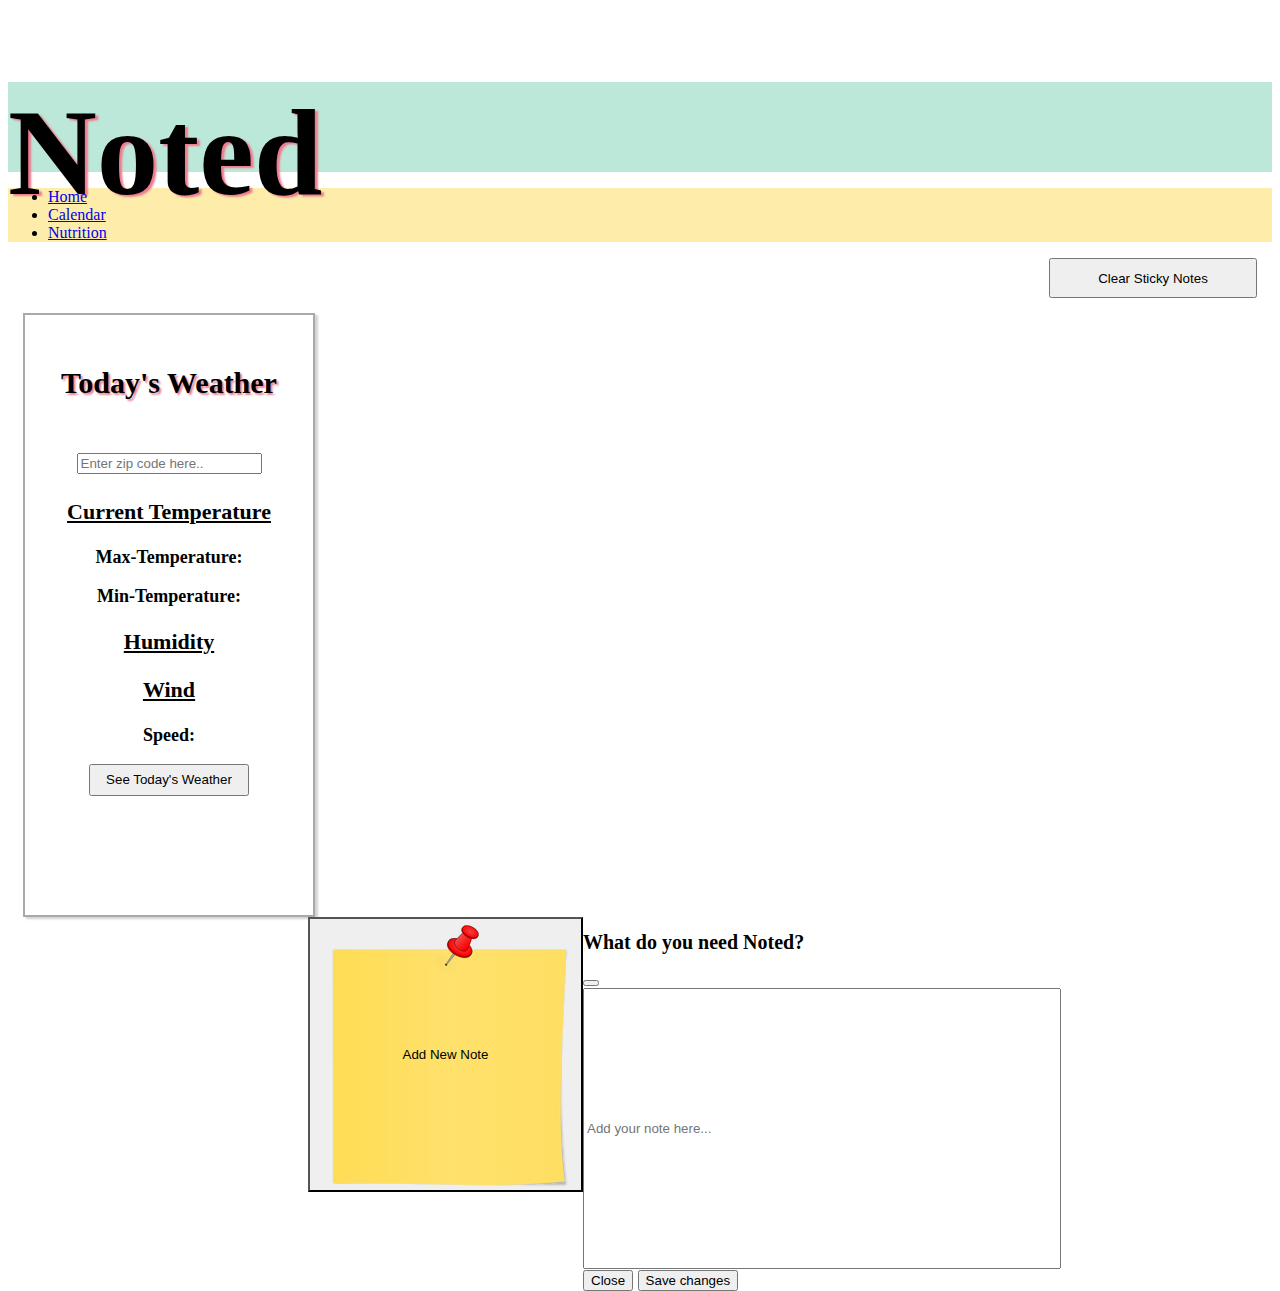
<file: index.html>
<!DOCTYPE html>
<html lang="en">

<head>
    <meta charset="UTF-8">
    <meta http-equiv="X-UA-Compatible" content="IE=edge">
    <meta name="viewport" content="width=device-width, initial-scale=1.0">
    <title>landing Page</title>
    <link href="https://cdn.jsdelivr.net/npm/bootstrap@5.3.0-alpha1/dist/css/bootstrap.min.css" rel="stylesheet"
        integrity="sha384-GLhlTQ8iRABdZLl6O3oVMWSktQOp6b7In1Zl3/Jr59b6EGGoI1aFkw7cmDA6j6gD" crossorigin="anonymous">
    <link rel="stylesheet" type="text/css" href="./LandingPage/stylesheet.css">
</head>

<body>
    <header class="header">
        <h1 class="main">Noted</h1>
    </header>
    <!-- Navbar-found on bootstrap under nav and tabs-->
    <div>
        <ul class="nav justify-content-end" class="nav">
            <li class="nav-item">
                <a class="nav-link active" aria-current="page" href="./index.html">Home</a>
            </li>
            <li class="nav-item">
                <a class="nav-link" href="./Calendar/cal-index.html">Calendar</a>
            </li>
            <li class="nav-item">
                <a class="nav-link" href="./Nutrition/nut-index.html">Nutrition</a>
            </li>
            <!-- Page wasn't ready for presentation -->
            <!-- <li class="nav-item">
                <a class="nav-link" href="./Lists/lists-index.html">Lists</a>
            </li> -->
            <!-- Not ready to use this link yet -->
            <!-- <li class="nav-item">
                <a class="nav-link disabled">Journal</a>
            </li> -->
        </ul>
        <!--------- Remove Notes Button --------->
        <div class="clearNotes">
            <button type="button" class="btn btn-outline-secondary clearNotesBtn" id="clearNotesBtn"
                style=" --bs-btn-font-size: 1.2rem; width: 13rem; height: 2.5rem;">
                Clear Sticky Notes
            </button>
            <style>
                .clearNotes {
                    display:flex;
                    flex-wrap: wrap;
                    flex-direction: row;
                }
            </style>
        </div>
    </div>
    <!-- Columns via bootstrap add border" -->
    <div class="container">
        <div class="row align-items-start ">
            <!-- the column in which holds the weather API -->
            <div class="weather">
                <!-- card that holds the api within the sidebar -->
                <div class="card weatherCard">
                    <div class="card-body">
                        <h5 class="card-title">Today's Weather</h5>
                        <input class="weatherInput" type="text" placeholder="Enter zip code here.."></input>
                        <!-- Temperature -->
                        <h3>Current Temperature</h3>
                        <p class="weatherResults" id="temp"></p>
                        <h2>Max-Temperature:</h2>
                        <p class="weatherResults" id="maxtemp"></p>
                        <h2>Min-Temperature:</h2>
                        <p class="weatherResults" id="mintemp"></p>
                        <h3>Humidity</h3>
                        <p class="weatherResults" id="humidity"></p>
                        <h3>Wind</h3>
                        <h2>Speed:</h2>
                        <p class="weatherResults" id="windspeed"></p>
                        <button type="button" class="btn btn-outline-secondary seeWeather" id="fetch-button"
                            style="--bs-btn-padding-y: .25rem; --bs-btn-padding-x: .5rem; --bs-btn-font-size: .75rem; width: 10rem; height: 2rem;">
                            See Today's Weather
                        </button>
                    </div>
                </div>
                <style>
                    .weather {
                        display: flex;
                        flex-wrap: wrap;
                        flex-direction: row;
                    }
                </style>
            </div>
            <!-- This is where the  sticky note code will be -->
            <!-- this is the right column from the bootstrap code -->
            <div id="stickyNotes" class="stickyNotes">
                <button type="button" class="btn btn-outline-secondary addNote" id="addNote" data-bs-toggle="modal"
                    data-bs-target="#myModal"
                    style="--bs-btn-padding-y: .25rem; --bs-btn-padding-x: .5rem; --bs-btn-font-size: .75rem; width: 275px; height: 275px;">
                    Add New Note
                </button>
                <style>
                    .stickyNotes {
                        display: flex;
                        flex-wrap: row wrap;
                        flex-direction: row;
                    }
                </style>
                <!-- Modal -->
                <div class="modal" id="myModal" tabindex="-1">
                    <div class="modal-dialog">
                        <div class="modal-content">
                            <div class="modal-header">
                                <h1 class="modal-title">What do you need Noted?</h1>
                                <button type="button" class="btn-close" data-bs-dismiss="modal"
                                    aria-label="Close"></button>
                            </div>
                            <div class="modal-body">
                                <input class="notebody" id="noteBody" type="text"
                                    placeholder="Add your note here..."></input>
                            </div>
                            <div class="modal-footer">
                                <button type="button" class="btn btn-secondary" data-bs-dismiss="modal">Close</button>
                                <button id="saveNote" type="button" class="btn btn-primary">Save changes</button>
                            </div>
                        </div>
                    </div>
                </div>
            </div>
        </div>
    </div>


    <script src="https://cdn.jsdelivr.net/npm/bootstrap@5.3.0-alpha1/dist/js/bootstrap.bundle.min.js"
        integrity="sha384-w76AqPfDkMBDXo30jS1Sgez6pr3x5MlQ1ZAGC+nuZB+EYdgRZgiwxhTBTkF7CXvN"
        crossorigin="anonymous"></script>
    <script src="./LandingPage/land-script.js"></script>
</body>

</html>
</file>
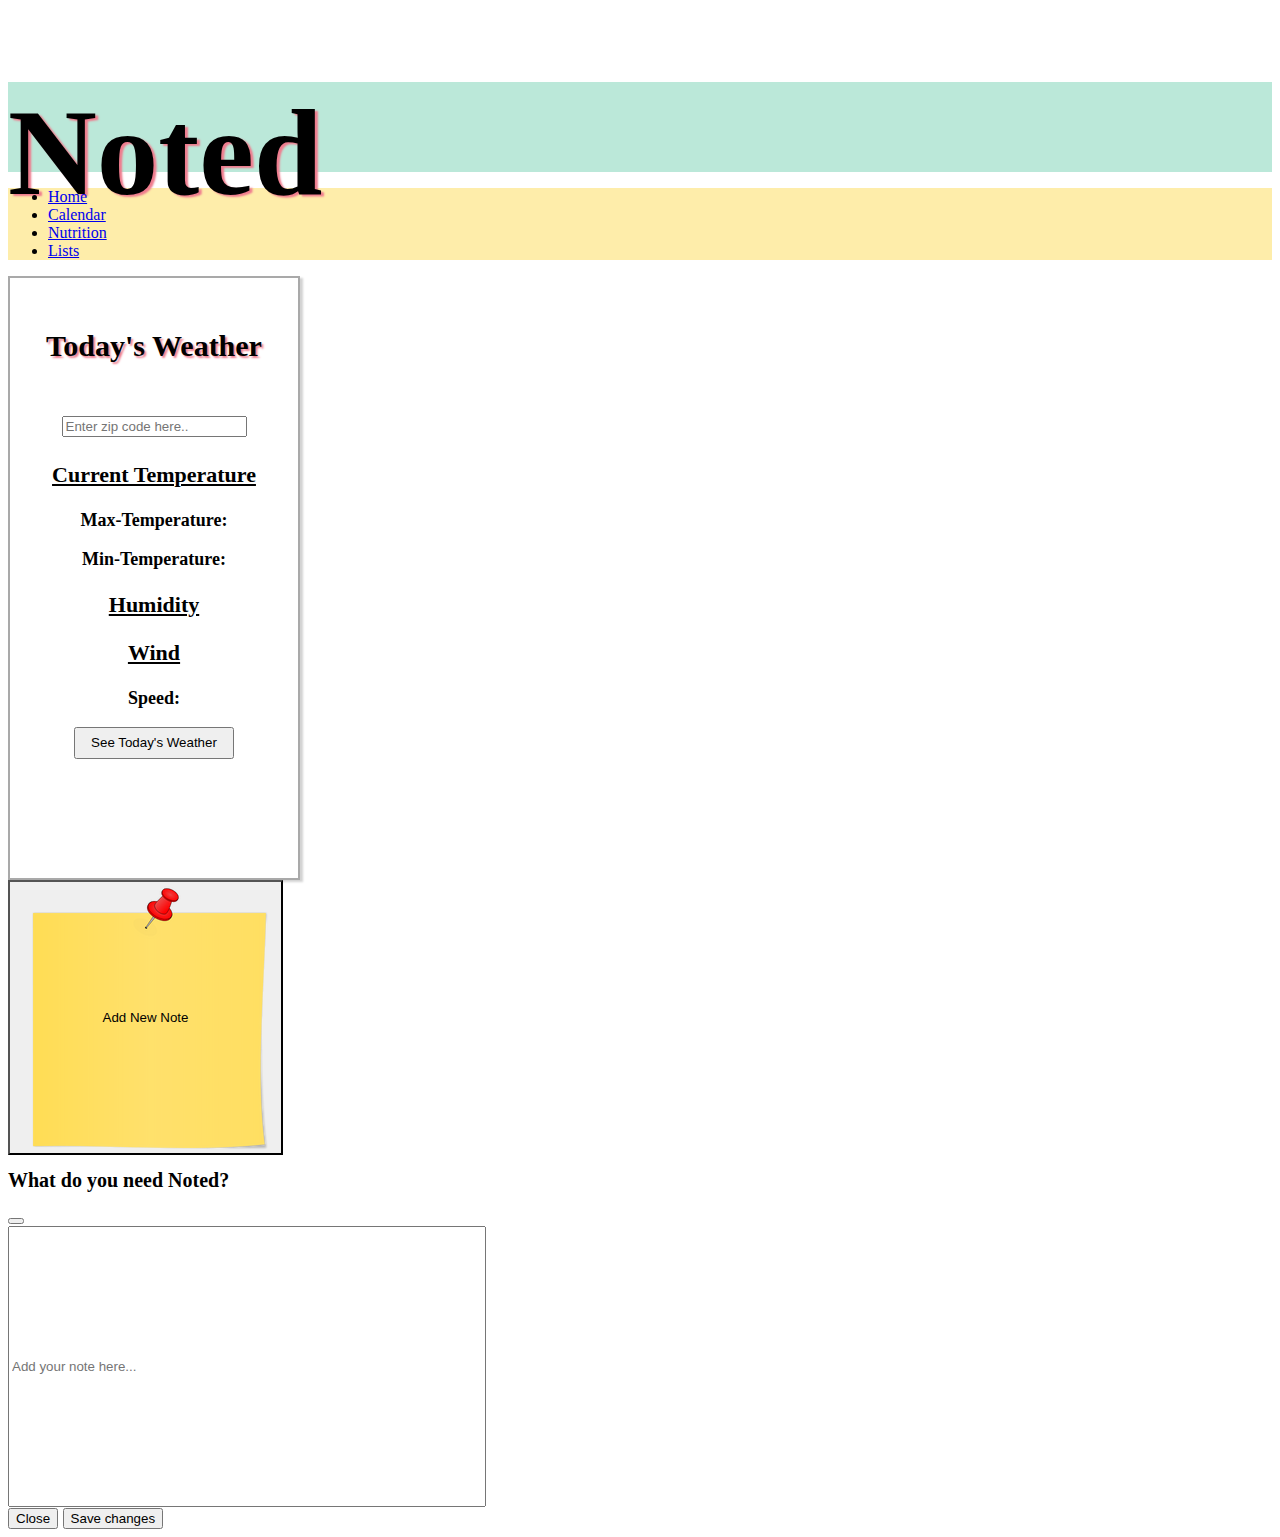
<file: LandingPage/index.html>
<!DOCTYPE html>
<html lang="en">

<head>
    <meta charset="UTF-8">
    <meta http-equiv="X-UA-Compatible" content="IE=edge">
    <meta name="viewport" content="width=device-width, initial-scale=1.0">
    <title>landing</title>
    <link href="https://cdn.jsdelivr.net/npm/bootstrap@5.3.0-alpha1/dist/css/bootstrap.min.css" rel="stylesheet"
        integrity="sha384-GLhlTQ8iRABdZLl6O3oVMWSktQOp6b7In1Zl3/Jr59b6EGGoI1aFkw7cmDA6j6gD" crossorigin="anonymous">
    <link rel="stylesheet" type="text/css" href="./stylesheet.css">
</head>

<body>
    <header class="header">
        <h1 class="main">Noted</h1>
    </header>
    <!-- Navbar-found on bootstrap under nav and tabs-->
    <div>
        <ul class="nav justify-content-end" class="nav">
            <li class="nav-item">
                <a class="nav-link active" aria-current="page" href="#">Home</a>
            </li>
            <li class="nav-item">
                <a class="nav-link" href="#">Calendar</a>
            </li>
            <li class="nav-item">
                <a class="nav-link" href="#">Nutrition</a>
            </li>
            <li class="nav-item">
                <a class="nav-link" href="#">Lists</a>
            </li>
            <!-- Not ready to use this link yet -->
            <!-- <li class="nav-item">
                <a class="nav-link disabled">Journal</a>
            </li> -->
        </ul>
    </div>
    <!-- Columns via bootstrap add border" -->
    <div class="container">
        <div class="row align-items-start ">
            <!-- the column in which holds the weather API -->
            <div class="col-3 p-3 mb-2 column">
                <!-- card that holds the api within the sidebar -->
                <div class="card weatherCard">
                    <div class="card-body">
                        <h5 class="card-title">Today's Weather</h5>
                        <input class="weatherInput" type="text" placeholder="Enter zip code here.."></input>
                        <!-- Temperature -->
                        <h3>Current Temperature</h3>
                        <p class="weatherResults" id="temp"></p>
                        <h2>Max-Temperature:</h2>
                        <p class="weatherResults" id="maxtemp"></p>
                        <h2>Min-Temperature:</h2>
                        <p class="weatherResults" id="mintemp"></p>
                        <h3>Humidity</h3>
                        <p class="weatherResults" id="humidity"></p>
                        <h3>Wind</h3>
                        <h2>Speed:</h2>
                        <p class="weatherResults" id="windspeed"></p>
                        <button type="button" class="btn btn-outline-secondary seeWeather" id="fetch-button"
                            style="--bs-btn-padding-y: .25rem; --bs-btn-padding-x: .5rem; --bs-btn-font-size: .75rem; width: 10rem; height: 2rem;">
                            See Today's Weather
                        </button>
                    </div>
                </div>
            </div>
            <!-- This is where the  sticky note code will be -->
            <!-- this is the right column from the bootstrap code -->
            <div id="stickyNotes" class="col-sm-9 p-3 column">
                <button type="button" class="btn btn-outline-secondary addNote" id="addNote" data-bs-toggle="modal" data-bs-target="#myModal"
                    style="--bs-btn-padding-y: .25rem; --bs-btn-padding-x: .5rem; --bs-btn-font-size: .75rem; width: 275px; height: 275px;">
                    Add New Note
                </button>
                <!-- Modal -->
                <div class="modal" id="myModal" tabindex="-1">
                    <div class="modal-dialog">
                        <div class="modal-content">
                            <div class="modal-header">
                                <h1 class="modal-title">What do you need Noted?</h1>
                                <button type="button" class="btn-close" data-bs-dismiss="modal"
                                    aria-label="Close"></button>
                            </div>
                            <div class="modal-body">
                                <input class="notebody" id="noteBody" type="text" placeholder="Add your note here..."></input>
                            </div>
                            <div class="modal-footer">
                                <button type="button" class="btn btn-secondary" data-bs-dismiss="modal">Close</button>
                                <button id="saveNote" type="button" class="btn btn-primary">Save changes</button>
                            </div>
                        </div>
                    </div>
                </div>
                <!-- <div class="addNote" style="width: 275px; height: 275px;">asdasd</div> -->


            </div>
        </div>
    </div>



    <script src="https://cdn.jsdelivr.net/npm/bootstrap@5.3.0-alpha1/dist/js/bootstrap.bundle.min.js"
        integrity="sha384-w76AqPfDkMBDXo30jS1Sgez6pr3x5MlQ1ZAGC+nuZB+EYdgRZgiwxhTBTkF7CXvN"
        crossorigin="anonymous"></script>
    <script src="./land-script.js"></script>
</body>

</html>
</file>
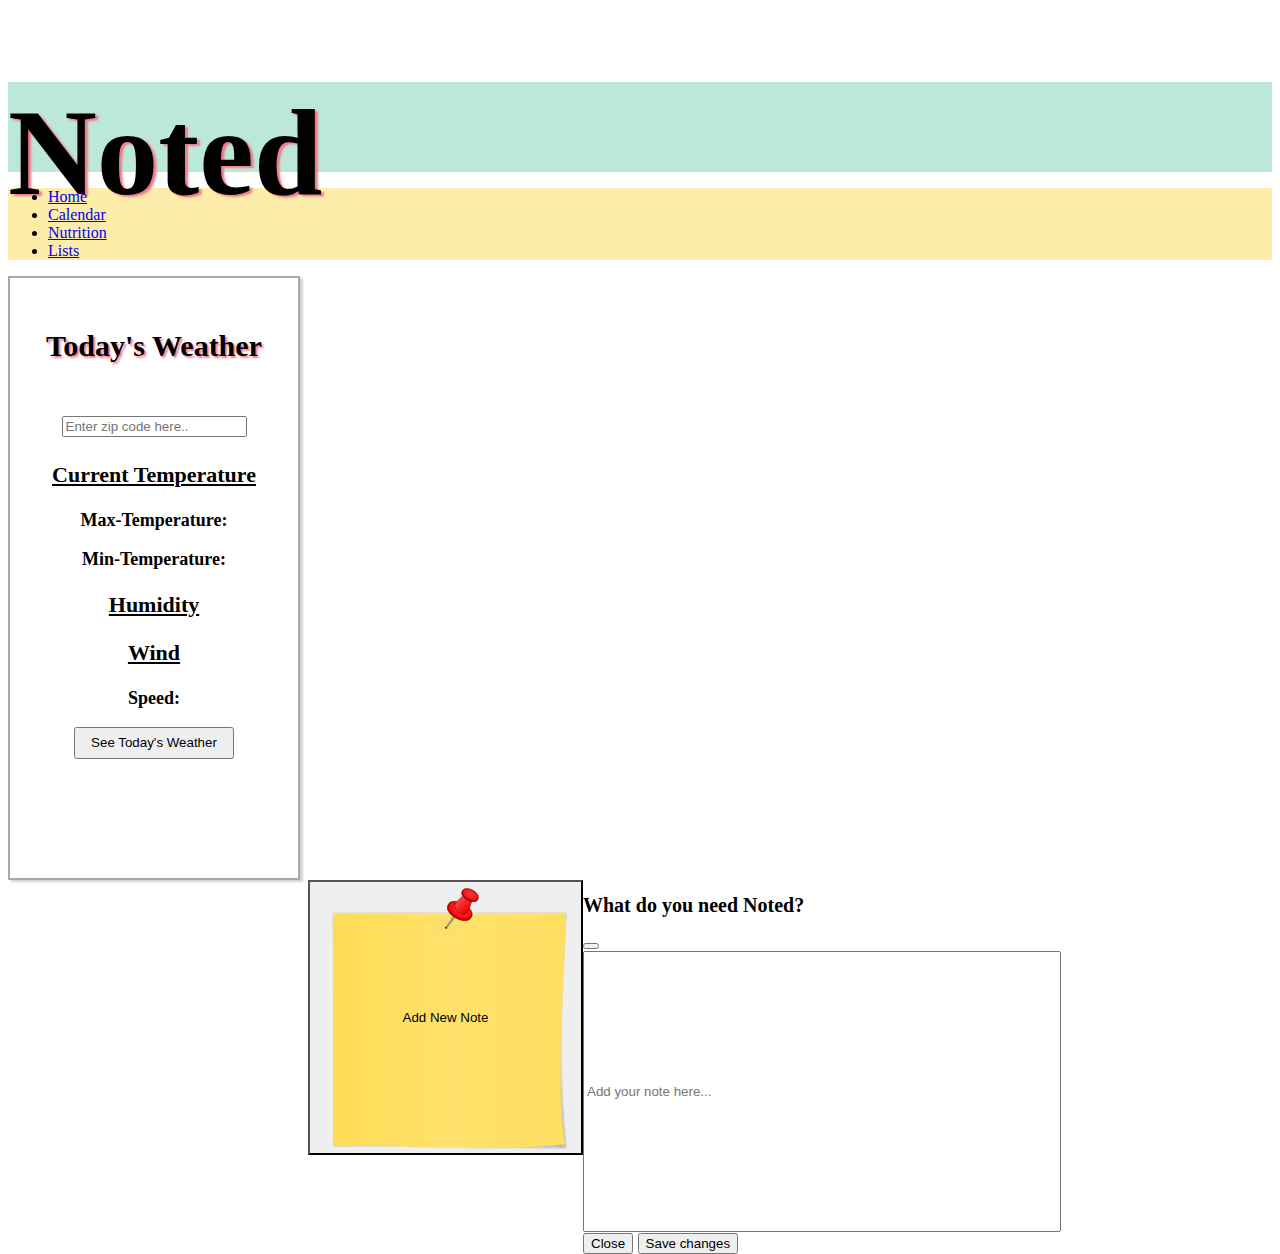
<file: land-index.html>
<!DOCTYPE html>
<html lang="en">

<head>
    <meta charset="UTF-8">
    <meta http-equiv="X-UA-Compatible" content="IE=edge">
    <meta name="viewport" content="width=device-width, initial-scale=1.0">
    <title>landing</title>
    <link href="https://cdn.jsdelivr.net/npm/bootstrap@5.3.0-alpha1/dist/css/bootstrap.min.css" rel="stylesheet"
        integrity="sha384-GLhlTQ8iRABdZLl6O3oVMWSktQOp6b7In1Zl3/Jr59b6EGGoI1aFkw7cmDA6j6gD" crossorigin="anonymous">
    <link rel="stylesheet" type="text/css" href="./LandingPage/stylesheet.css">
</head>

<body>
    <header class="header">
        <h1 class="main">Noted</h1>
    </header>
    <!-- Navbar-found on bootstrap under nav and tabs-->
    <div>
        <ul class="nav justify-content-end" class="nav">
            <li class="nav-item">
                <a class="nav-link active" aria-current="page" href="#">Home</a>
            </li>
            <li class="nav-item">
                <a class="nav-link" href="#">Calendar</a>
            </li>
            <li class="nav-item">
                <a class="nav-link" href="#">Nutrition</a>
            </li>
            <li class="nav-item">
                <a class="nav-link" href="#">Lists</a>
            </li>
            <!-- Not ready to use this link yet -->
            <!-- <li class="nav-item">
                <a class="nav-link disabled">Journal</a>
            </li> -->
        </ul>
    </div>
    <!-- Columns via bootstrap add border" -->
    <div class="container">
        <div class="row align-items-start ">
            <!-- the column in which holds the weather API -->
            <div class="col-3 p-3 mb-2 column">
                <!-- card that holds the api within the sidebar -->
                <div class="card weatherCard">
                    <div class="card-body">
                        <h5 class="card-title">Today's Weather</h5>
                        <input class="weatherInput" type="text" placeholder="Enter zip code here.."></input>
                        <!-- Temperature -->
                        <h3>Current Temperature</h3>
                        <p class="weatherResults" id="temp"></p>
                        <h2>Max-Temperature:</h2>
                        <p class="weatherResults" id="maxtemp"></p>
                        <h2>Min-Temperature:</h2>
                        <p class="weatherResults" id="mintemp"></p>
                        <h3>Humidity</h3>
                        <p class="weatherResults" id="humidity"></p>
                        <h3>Wind</h3>
                        <h2>Speed:</h2>
                        <p class="weatherResults" id="windspeed"></p>
                        <button type="button" class="btn btn-outline-secondary seeWeather" id="fetch-button"
                            style="--bs-btn-padding-y: .25rem; --bs-btn-padding-x: .5rem; --bs-btn-font-size: .75rem; width: 10rem; height: 2rem;">
                            See Today's Weather
                        </button>
                    </div>
                </div>
            </div>
            <!-- This is where the  sticky note code will be -->
            <!-- this is the right column from the bootstrap code -->
            <div id="stickyNotes" class="col-sm-9 p-3 column stickyNotes">
                <button type="button" class="btn btn-outline-secondary addNote" id="addNote" data-bs-toggle="modal" data-bs-target="#myModal"
                    style="--bs-btn-padding-y: .25rem; --bs-btn-padding-x: .5rem; --bs-btn-font-size: .75rem; width: 275px; height: 275px;">
                    Add New Note
                </button>
                <!-- Modal -->
                <div class="modal" id="myModal" tabindex="-1">
                    <div class="modal-dialog">
                        <div class="modal-content">
                            <div class="modal-header">
                                <h1 class="modal-title">What do you need Noted?</h1>
                                <button type="button" class="btn-close" data-bs-dismiss="modal"
                                    aria-label="Close"></button>
                            </div>
                            <div class="modal-body">
                                <input class="notebody" id="noteBody" type="text" placeholder="Add your note here..."></input>
                            </div>
                            <div class="modal-footer">
                                <button type="button" class="btn btn-secondary" data-bs-dismiss="modal">Close</button>
                                <button id="saveNote" type="button" class="btn btn-primary">Save changes</button>
                            </div>
                        </div>
                    </div>
                </div>
                <!-- <div class="addNote" style="width: 275px; height: 275px;">asdasd</div> -->


            </div>
        </div>
    </div>



    <script src="https://cdn.jsdelivr.net/npm/bootstrap@5.3.0-alpha1/dist/js/bootstrap.bundle.min.js"
        integrity="sha384-w76AqPfDkMBDXo30jS1Sgez6pr3x5MlQ1ZAGC+nuZB+EYdgRZgiwxhTBTkF7CXvN"
        crossorigin="anonymous"></script>
    <script src="./LandingPage/land-script.js"></script>
</body>

</html>
</file>
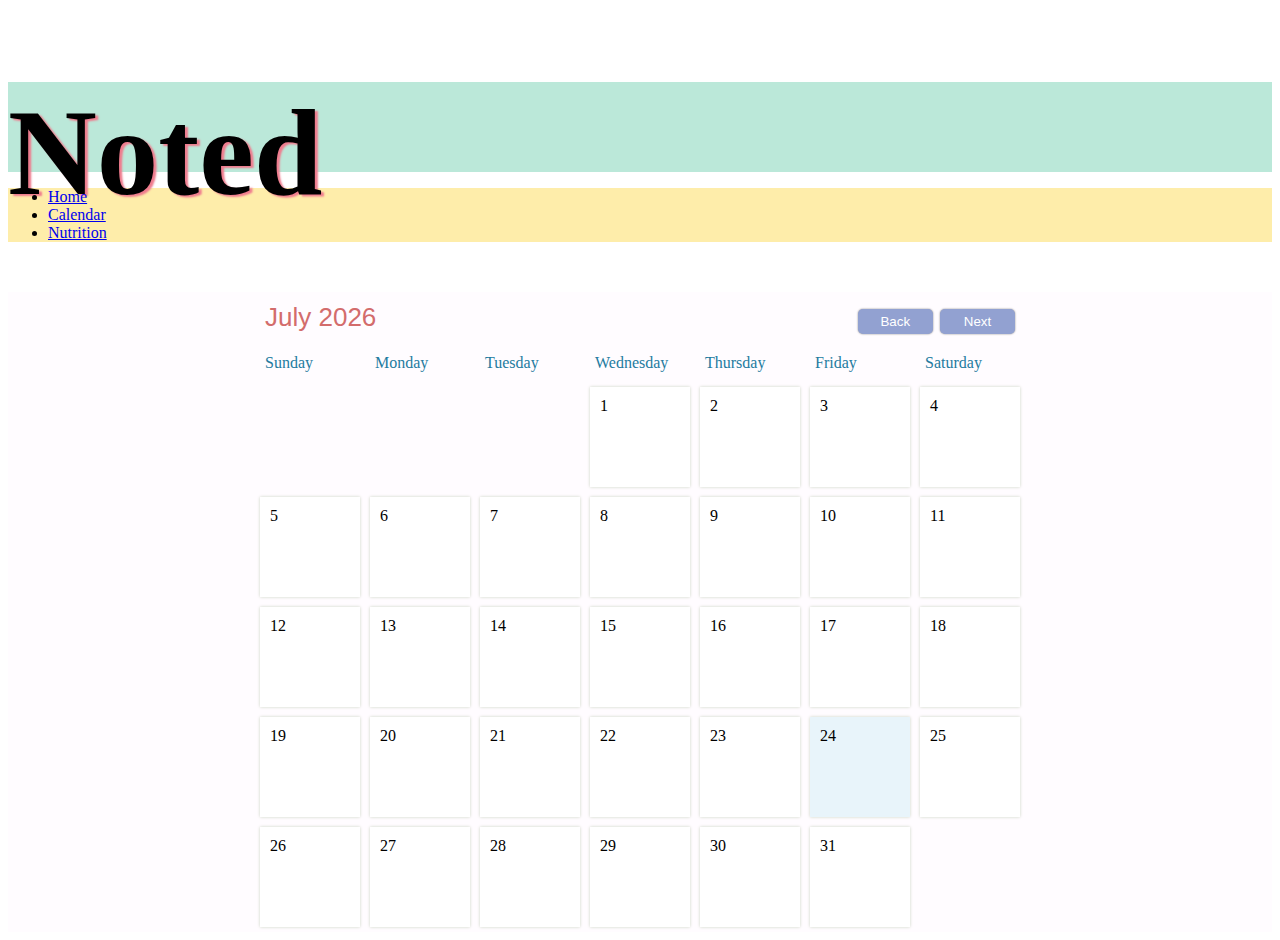
<file: Calendar/cal-index.html>
<!DOCTYPE html>
<html lang="en">
  <head>
    <meta charset="UTF-8">
    <meta name="viewport" content="width=device-width, initial-scale=1.0">
    <title>Calendar App Vanilla JS</title>
    <link href="https://cdn.jsdelivr.net/npm/bootstrap@5.3.0-alpha1/dist/css/bootstrap.min.css" rel="stylesheet"
    integrity="sha384-GLhlTQ8iRABdZLl6O3oVMWSktQOp6b7In1Zl3/Jr59b6EGGoI1aFkw7cmDA6j6gD" crossorigin="anonymous">
    <link rel="stylesheet" href="./cal-stylesheet.css">
  </head>
  <body>
    <div class="header1">
        <header>
          <h1 class="h1">Noted</h1>
        </header>
      </div>
        <!-- Navbar-found on bootstrap under nav and tabs-->
        <div>
          <ul class="nav justify-content-end">
            <li class="nav-item"> <a class="nav-link active" aria-current="page" href="../index.html">Home</a> </li> 
            <li class="nav-item"> <a class="nav-link" href="../Calendar/cal-index.html">Calendar</a> </li>
            <li class="nav-item"> <a class="nav-link" href="#">Nutrition</a> </li>
            <!--<li class="nav-item"> <a class="nav-link" href="../Lists/lists-index.html">Lists</a> </li>-->
          </ul>
        </div>
    <main>    
    <div id="container">
      <div id="header">
        <div id="monthDisplay"></div>
        <div>
          <button id="backButton">Back</button>
          <button id="nextButton">Next</button>
        </div>
      </div>

      <div id="weekdays">
        <div>Sunday</div>
        <div>Monday</div>
        <div>Tuesday</div>
        <div>Wednesday</div>
        <div>Thursday</div>
        <div>Friday</div>
        <div>Saturday</div>
      </div>

      <div id="calendar"></div>
    </div>

    <div id="newEventModal">
      <h2>New Event</h2>

      <input id="eventTitleInput" placeholder="Event Title" />

      <button id="saveButton">Save</button>
      <button id="cancelButton">Cancel</button>
    </div>

    <div id="deleteEventModal">
      <h2>Event</h2>

      <p id="eventText"></p>

      <button id="deleteButton">Delete</button>
      <button id="closeButton">Close</button>
    </div>

    <div id="modalBackDrop"></div>
</main>
    <script src="./cal-script.js"></script>
  </body>
</html>
</file>
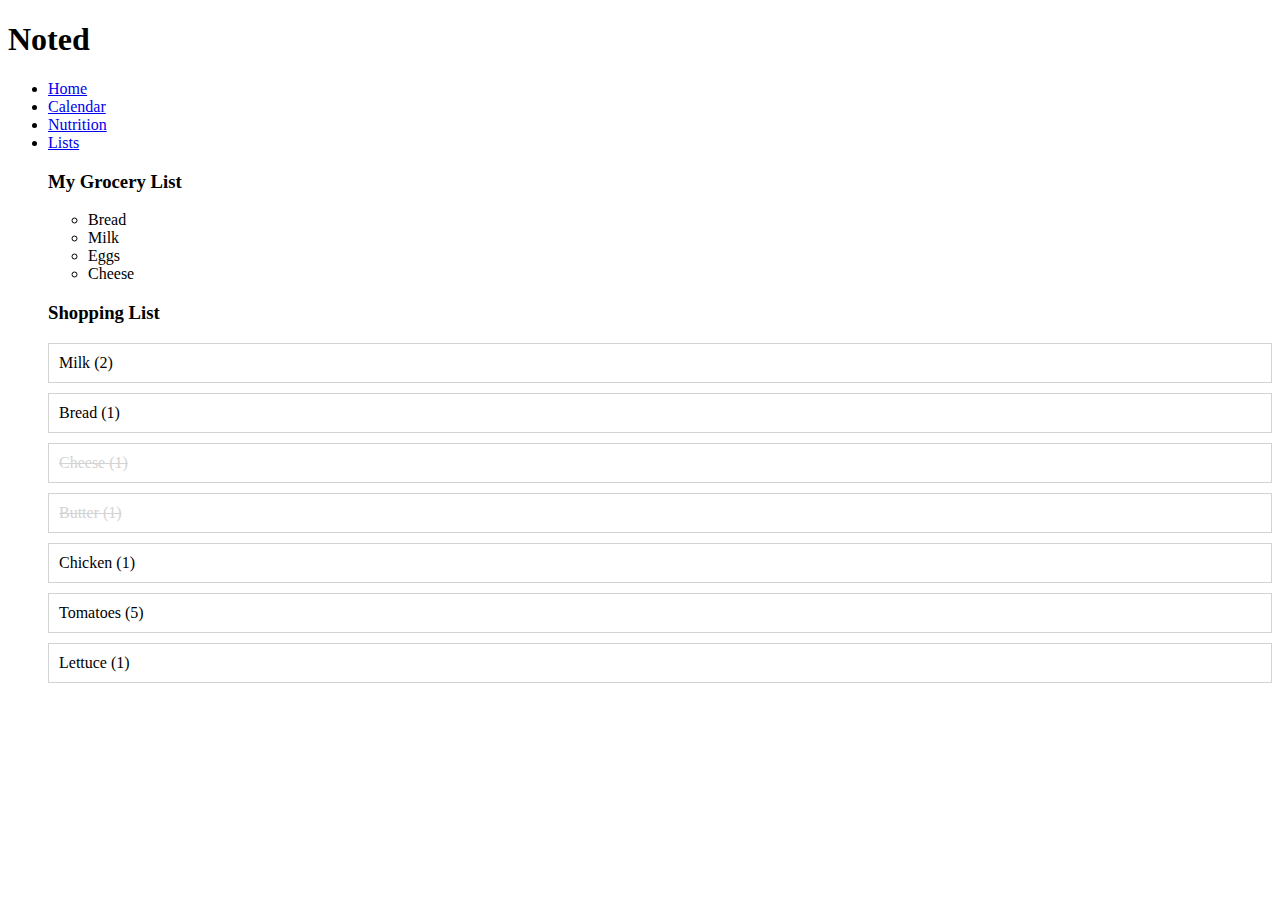
<file: Lists/lists-index.html>
<!DOCTYPE html>
<html lang="en">
<head>
    <meta charset="UTF-8">
    <meta http-equiv="X-UA-Compatible" content="IE=edge">
    <meta name="viewport" content="width=device-width, initial-scale=1.0">
    <title>lists</title>
</head>
<body>
    <header class="header">
        <h1 class="main">Noted</h1>
    </header>

    </div>
          <!-- Navbar-found on bootstrap under nav and tabs-->
          <div>
            <ul class="nav justify-content-end" class="nav">
                <li class="nav-item">
                    <a class="nav-link active" aria-current="page" href="./index.html">Home</a>
                </li>
                <li class="nav-item">
                    <a class="nav-link" href="./Calendar/cal-index.html">Calendar</a>
                </li>
                <li class="nav-item">
                    <a class="nav-link" href="./Nutrition/nut-index.html">Nutrition</a>
                </li>
                <li class="nav-item">
                    <a class="nav-link" href="./Lists/lists-index.html">Lists</a>
                </li>
                <!-- Not ready to use this link yet -->
                <!-- <li class="nav-item">
                    <a class="nav-link disabled">Journal</a>
                </li> -->
</body>
<html>
    <head>
      <title>My HTML List</title>
    </head>
    <body>
      <h3>My Grocery List</h3>
      <ul>
        <li>Bread</li>
        <li>Milk</li>
        <li>Eggs</li>
        <li>Cheese</li>
      </ul>
    </body>
    </html>
    <!DOCTYPE html>
    <html>
    <head>
      <title>Complicated List</title>
      <style>
        .shopping-list {
          list-style-type: none;
          padding: 0;
          margin: 0;
        }
        .shopping-list li {
          padding: 10px;
          border: 1px solid lightgray;
          margin-bottom: 10px;
        }
        .shopping-list li.purchased {
          text-decoration: line-through;
          color: lightgray;
        }
      </style>
    </head>
    <body>
      <h3>Shopping List</h3>
      <ul class="shopping-list">
        <li>Milk <span class="quantity">(2)</span></li>
        <li>Bread <span class="quantity">(1)</span></li>
        <li class="purchased">Cheese <span class="quantity">(1)</span></li>
        <li class="purchased">Butter <span class="quantity">(1)</span></li>
        <li>Chicken <span class="quantity">(1)</span></li>
        <li>Tomatoes <span class="quantity">(5)</span></li>
        <li>Lettuce <span class="quantity">(1)</span></li>
      </ul>
    </body>
    </html>
</file>
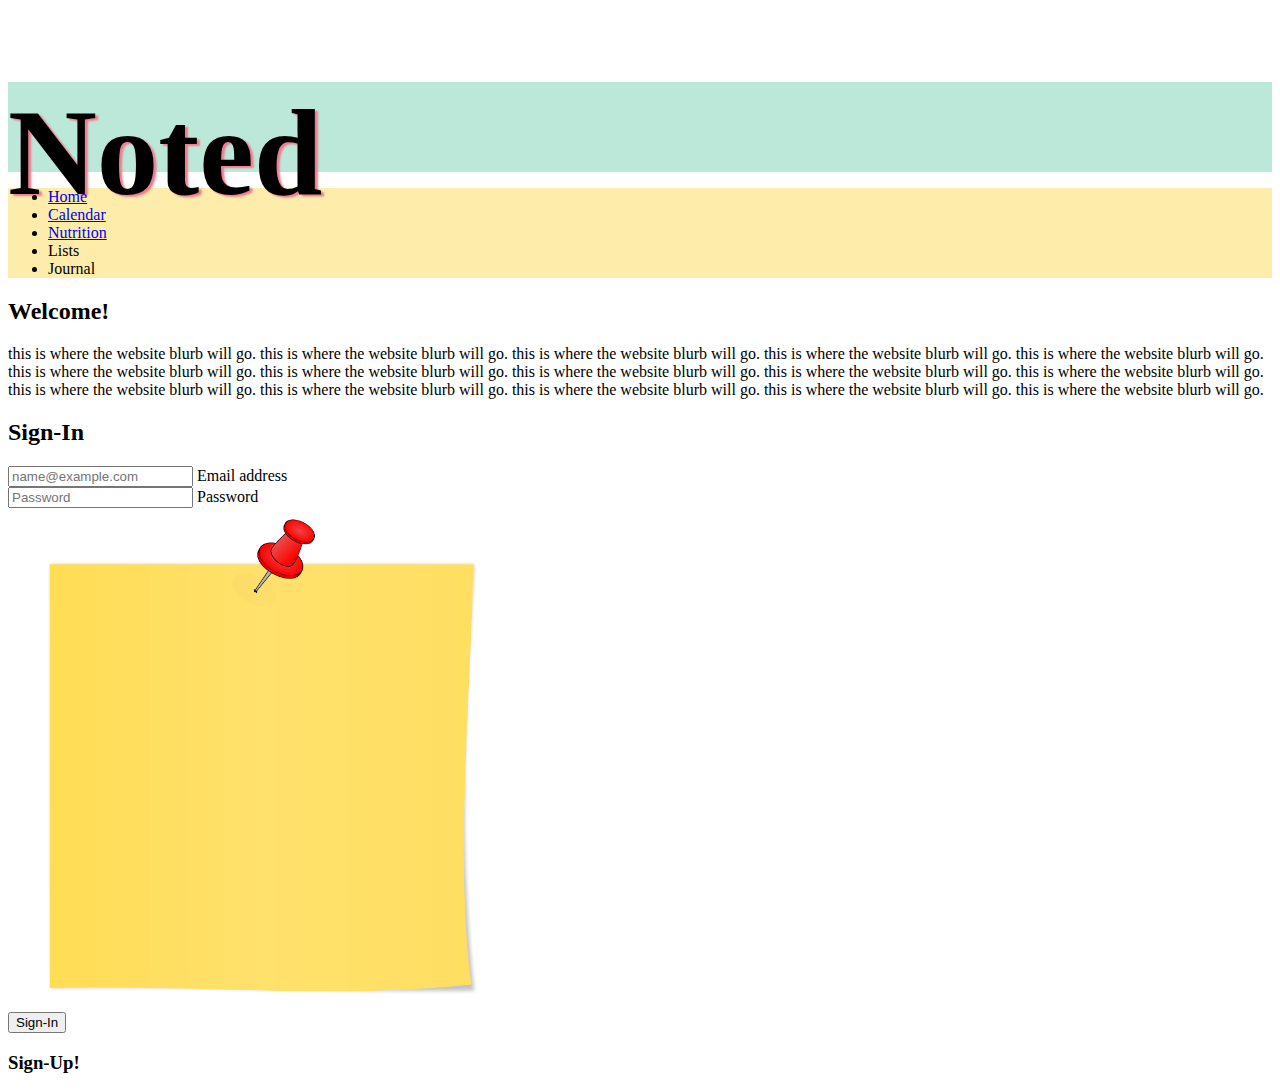
<file: SignInPage/sign-index.html>
<!DOCTYPE html>
<html lang="en">

<head>
    <meta charset="UTF-8">
    <meta http-equiv="X-UA-Compatible" content="IE=edge">
    <meta name="viewport" content="width=device-width, initial-scale=1.0">
    <title>Sign-In</title>
    <link href="https://cdn.jsdelivr.net/npm/bootstrap@5.3.0-alpha1/dist/css/bootstrap.min.css" rel="stylesheet"
        integrity="sha384-GLhlTQ8iRABdZLl6O3oVMWSktQOp6b7In1Zl3/Jr59b6EGGoI1aFkw7cmDA6j6gD" crossorigin="anonymous">
    <link rel="stylesheet" type="text/css" href="./sign-stylesheet.css">


</head>

<body>
    <header class="header">
        <h1 class="main">Noted</h1>
    </header>
    <!-- Navbar-found on bootstrap under nav and tabs-->
    <div class="bar">
        <ul class="nav justify-content-end">
            <li class="nav-item">
                <a class="nav-link active" aria-current="page" href="#">Home</a>
            </li>
            <li class="nav-item">
                <a class="nav-link" href="#">Calendar</a>
            </li>
            <li class="nav-item">
                <a class="nav-link" href="#">Nutrition</a>
            </li>
            <li class="nav-item">
                <a class="nav-link">Lists</a>
            </li>
            <li class="nav-item">
                <a class="nav-link disabled">Journal</a>
            </li>
        </ul>
    </div>
    <!-- sections- bootstrap grid-->
    <div class="container text-center">
        <div class="row">
            <div class="col">
                <!-- welcome to the site blurb and title -->
                <h2>Welcome!</h2>
                <p>
                    this is where the website blurb will go.
                    this is where the website blurb will go.
                    this is where the website blurb will go.
                    this is where the website blurb will go.
                    this is where the website blurb will go.
                    this is where the website blurb will go.
                    this is where the website blurb will go.
                    this is where the website blurb will go.
                    this is where the website blurb will go.
                    this is where the website blurb will go.
                    this is where the website blurb will go.
                    this is where the website blurb will go.
                    this is where the website blurb will go.
                    this is where the website blurb will go.
                    this is where the website blurb will go.
                </p>
            </div>
            <div class="col">
                <div>
                    <!-- sign in title -->
                    <h2>Sign-In</h2>
                    <!-- sign in form  found on bootstrap on floating labels-->
                    <div class="form-floating mb-3">
                        <input type="email" class="form-control" id="floatingInput" placeholder="name@example.com">
                        <label for="floatingInput">Email address</label>
                    </div>
                    <div class="form-floating">
                        <input type="password" class="form-control" id="floatingPassword" placeholder="Password">
                        <label for="floatingPassword">Password</label>
                    </div>
                    <img src="./stickynotelarge - Copy.png" alt="sticky note image" width="500px" height="500px">
                </div>
            </div>
        </div>
        <!---sign in button found on bootstrap -buttons-  -->
        <div class="d-grid gap-2 col-6 mx-auto">
            <button class="btn btn-primary" type="button">Sign-In</button>
        </div>
        <!-- sign up anchor -->
        <a>
            <h3>Sign-Up!</h3>
        </a>






        <script src="https://cdn.jsdelivr.net/npm/bootstrap@5.3.0-alpha1/dist/js/bootstrap.bundle.min.js"
            integrity="sha384-w76AqPfDkMBDXo30jS1Sgez6pr3x5MlQ1ZAGC+nuZB+EYdgRZgiwxhTBTkF7CXvN"
            crossorigin="anonymous"></script>
</body>

</html>
</file>
<file: LandingPage/stylesheet.css>
/* Header styling */
.header {
    background-color: #bbe8d9;
    height: 90px;
}

/* Main title in header styling */
.main {
    font-size: 123px;
    text-shadow: 3px 2px 2px #ef7c8e;
}

/* navbar */
.nav {
    background-color: #feedaa;
    color: black;
}

/* Clear notes button */
.clearNotes {
    display: flex;
    flex-wrap: wrap;
    margin: 15px 15px;
    justify-content: right;
}

/* Container that holds sidebar and stickynotes section */
.container {
    margin-left: 0;
    font-size: 18px;
    display: flex;
    justify-content: left;
}

/* Weather sidebar */
.weather {
    display:flex;
    flex-wrap: wrap;
    flex-direction: row;
    justify-content: left;
    width: 295px;
    margin-left: 15px;
}

.weatherCard {
    width: 288px;
    height: 600px;
    border: 2px solid darkgrey;
    box-shadow: 3px 2px 2px lightgrey;
}

/* content within the weather sidebar */
.card-body {
    text-align: center;

}

/* card title */
h5 {
    font-size: 30px;
    font-weight: bold;
    text-shadow: 2px 2px 2px #ef7c8e;
}

/* textbox for zip code */
.weatherInput {
    margin: 3px 3px 3px 3px;
}

/* titles for each section (weather) */
h3 {
    font-size: 22px;
    text-decoration: underline;
}

/* sub-titles */
h2 {
    font-size: 18px;
}

/* weather results from API */
.weatherResults {
    font-size: 18px;
}

/* sticky notes */
.addNote {
    background-image: url("./notelanding.png");
    padding: 3rem;
}

/* Stickynote layout */
.stickyNotes {
    display:flex;
    flex-wrap: wrap;
    flex-direction: row;
    position:absolute;
    width: 75%;
    justify-content: left;
    margin-left: 300px;
}

/* Modal Styling */
/* modal Title */
h1 {
    font-size: 20px;
}

/* text box for input */
.notebody {
    width: 470px;
    height: 275px;
}

/* ---------responsive layout--------- */
@media screen and (max-width: 768px) {

    /* Use flex-direction to stack the navbar, sidebar, and body  */
    body,
    .header,
    h1 {
        flex-direction: column;
        display: block;
    }

    /* The header is the blue bar */
    .header {
        height: 25vh;
        width: auto;

    }

    .clearNotes {
        justify-content: center;
    }

    /* Main website Title */
    h1 {
        text-align: center;
    }

    /* The container holds the sticky notes column and the sidebar column */
    .container {
        flex-direction: column;
        display: block;
        min-width: auto;
    }

    /* the weather sidebar */
    .weatherCard {
        height: 500px;
        min-width: auto;
    }

    /* current contents of the weather card. */
    .cardBody {
        display: flex;
        flex-direction: column;
        display: block;
        min-width: auto;
    }

    /* modal */
    .notebody {
        width: 450px;
        height: 275px;
    }

}

@media screen and (max-width: 1024px) {
    body,
    .header,
    h1 {
        flex-direction: column;
        display: block;
    }

    /* The header is the blue bar */
    .header {
        height: 25vh;
        width: auto;

    }

    /* Main website Title */
    h1 {
        text-align: center;
    }
}

@media screen and (max-width: 328px) {
    .clearNotes {
        justify-content: center;
}
.stickyNotes {
    position:static;
    margin:0;
    width: 100%;
    justify-content: center;
    flex-direction: column;
    order:-2;
}
}
</file>
<file: Calendar/cal-stylesheet.css>
.header1 {
  background-color: #bbe8d9;
  height: 90px;
}

.h1 {
  font-size: 123px;
  text-shadow: 3px 2px 2px #ef7c8e;
}

.nav {
  background-color: #feedaa;
  color: black;
}

main {
  display: flex;
  margin-top: 50px;
  justify-content: center;
  background-color: #FFFCFF;
}

button {
  width: 75px;
  cursor: pointer;
  box-shadow: 0px 0px 2px gray;
  border: none;
  outline: none;
  padding: 5px;
  border-radius: 5px;
  color: white;
}

#header {
  padding: 10px;
  color: #d36c6c;
  font-size: 26px;
  font-family: sans-serif;
  display: flex;
  justify-content: space-between;
}
#header button {
  background-color:#92a1d1;
}
#container {
  width: 770px;
}
#weekdays {
  width: 100%;
  display: flex;
  color: #247BA0;
}
#weekdays div {
  width: 100px;
  padding: 10px;
}
#calendar {
  width: 100%;
  margin: auto;
  display: flex;
  flex-wrap: wrap;
}
.day {
  width: 100px;
  padding: 10px;
  height: 100px;
  cursor: pointer;
  box-sizing: border-box;
  background-color: white;
  margin: 5px;
  box-shadow: 0px 0px 3px #CBD4C2;
  display: flex;
  flex-direction: column;
  justify-content: space-between;
}
.day:hover {
  background-color: #e8faed;
}

.day + #currentDay {
  background-color:#e8f4fa;
}
.event {
  font-size: 10px;
  padding: 3px;
  background-color: #58bae4;
  color: white;
  border-radius: 5px;
  max-height: 55px;
  overflow: hidden;
}
.padding {
  cursor: default !important;
  background-color: #FFFCFF !important;
  box-shadow: none !important;
}
#newEventModal, #deleteEventModal {
  display: none;
  z-index: 20;
  padding: 25px;
  background-color: #e8f4fa;
  box-shadow: 0px 0px 3px black;
  border-radius: 5px;
  width: 350px;
  top: 100px;
  left: calc(50% - 175px);
  position: absolute;
  font-family: sans-serif;
}
#eventTitleInput {
  padding: 10px;
  width: 100%;
  box-sizing: border-box;
  margin-bottom: 25px;
  border-radius: 3px;
  outline: none;
  border: none;
  box-shadow: 0px 0px 3px gray;
}
#eventTitleInput.error {
  border: 2px solid red;
}
#cancelButton, #deleteButton {
  background-color: #d36c6c;
}
#saveButton, #closeButton {
  background-color: #92a1d1;
}
#eventText {
  font-size: 14px;
}
#modalBackDrop {
  display: none;
  top: 0px;
  left: 0px;
  z-index: 10;
  width: 100vw;
  height: 100vh;
  position: absolute;
  background-color: rgba(0,0,0,0.8);
}
</file>
<file: SignInPage/sign-stylesheet.css>
/* Main site title */
.main {
    font-size: 123px;
    text-shadow: 3px 2px 2px #ef7c8e;
}

/* header */
.header {
    background-color: #bbe8d9;
    height: 90px;
}

/* Navbar */
.bar {
    background-color: #feedaa;
    color: black;
}
</file>
